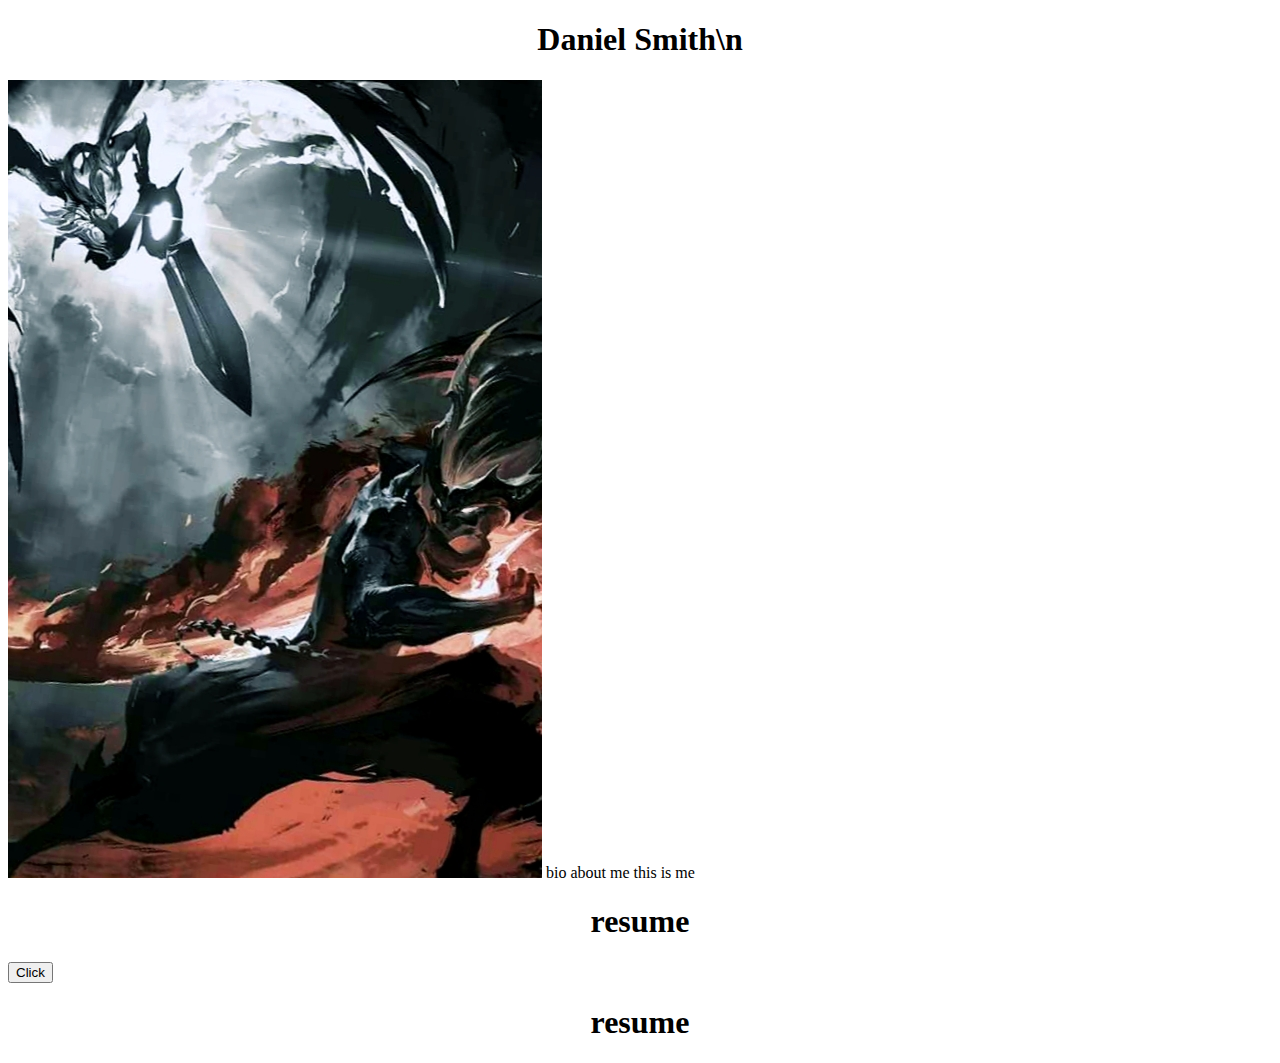
<file: index.html>
<!DOCTYPE html>
<html>
    <head>
        <link rel="stylesheet" type="text/css" href="style.css">
        <title>my personal website</title>
        <h1 class="title">Daniel Smith\n</h1>
        
    </head>
    <body>
        <div class="Bio">
            <img src="test.jpg">
            <span>bio about me</span>
            <span>this is me</span>
        </div>
        <h1 class="title">resume</h1>
        <button>Click</button>
        <h1 class="title">resume</h1>
        
    </body>
</html>
</file>
<file: style.css>
.title {
    text-align: center;
}

.Bio{
    display: inline;

}
</file>
